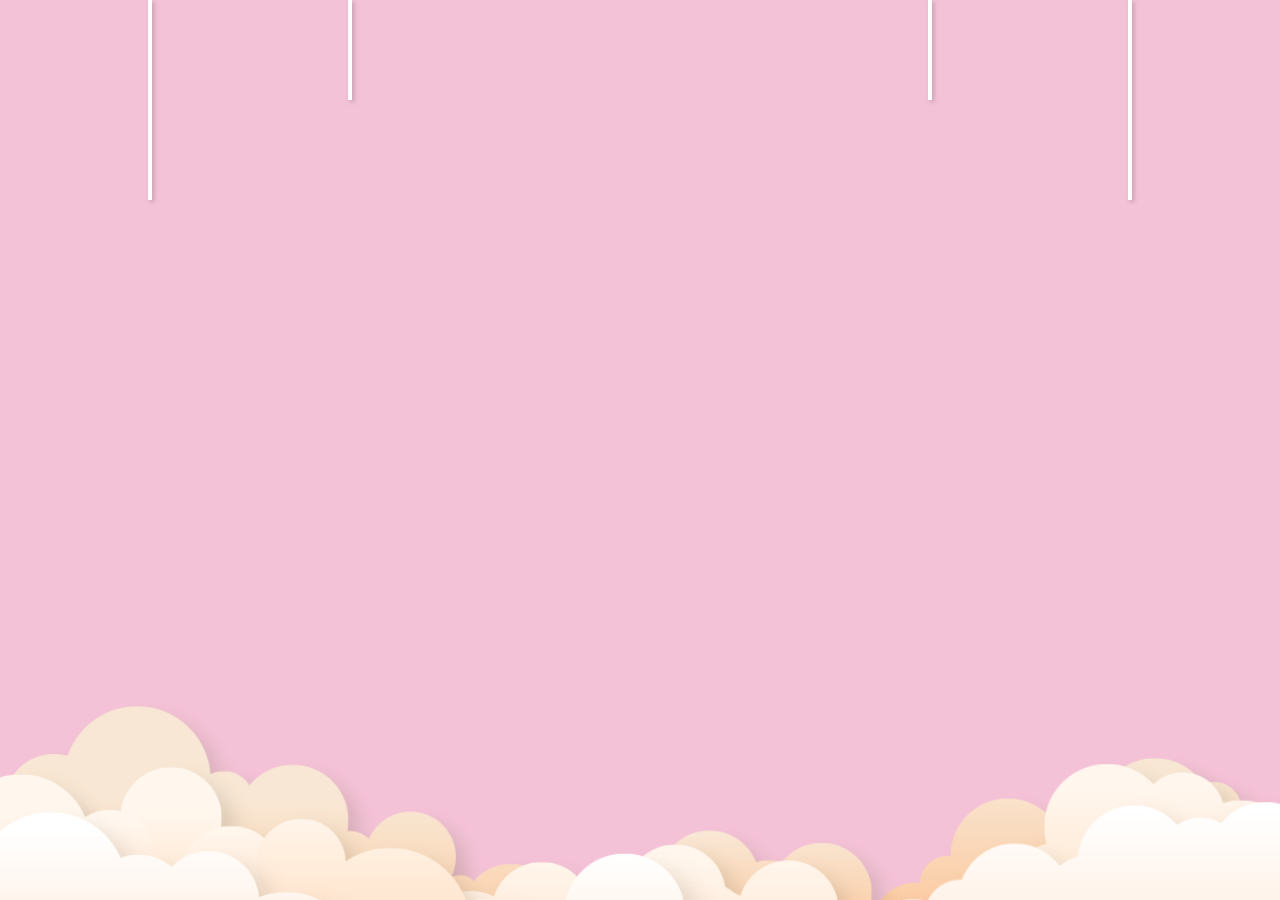
<file: index.html>
<!DOCTYPE html>
<html lang="en">
<head>
    <meta charset="UTF-8">
    <meta http-equiv="X-UA-Compatible" content="IE=edge">
    <meta name="viewport" content="width=device-width, initial-scale=1.0">
    <link rel="stylesheet" href="style.css">
    <link rel="website icon" type="png" href="image/traitym.png">
    <link rel="stylesheet" href="https://cdnjs.cloudflare.com/ajax/libs/font-awesome/6.3.0/css/all.min.css" integrity="sha512-SzlrxWUlpfuzQ+pcUCosxcglQRNAq/DZjVsC0lE40xsADsfeQoEypE+enwcOiGjk/bSuGGKHEyjSoQ1zVisanQ==" crossorigin="anonymous" referrerpolicy="no-referrer" />
    <title>Love You!</title>
</head>
<body>
    <div class="wrapper">
        <div class="crile-1"></div>
        <div class="crile-2"></div>
        <div class="crile-3"></div>
        <div class="crile-4"></div>
        <div class="heart">
            <svg version="1.1" id="Layer_1" xmlns="http://www.w3.org/2000/svg" xmlns:xlink="http://www.w3.org/1999/xlink" x="0px" y="0px"
                viewBox="0 0 323.47 305.1" style="enable-background:new 0 0 323.47 305.1;" xml:space="preserve">
            <path class="st0" d="M263.95,161.72c-0.79,0.79-1.59,1.55-2.4,2.28l0.06,0.06l-99.88,99.88l-99.87-99.88l0.05-0.05
                c-0.81-0.74-1.61-1.5-2.4-2.29c-13.79-13.79-20.68-31.86-20.68-49.94c0-18.07,6.89-36.15,20.69-49.94
                c13.79-13.79,31.86-20.68,49.94-20.68c18.07,0,36.14,6.89,49.93,20.68c0.79,0.79,1.55,1.59,2.28,2.4c0.03,0.02,0.05,0.04,0.07,0.06
                c0.01-0.02,0.03-0.04,0.05-0.06c0.74-0.81,1.5-1.61,2.29-2.4c13.79-13.79,31.86-20.68,49.94-20.68c18.07,0,36.14,6.89,49.93,20.68
                C291.53,89.42,291.53,134.14,263.95,161.72z"/>
            </svg>
        </div>
        <div class="traitym">
            <svg version="1.1" id="Layer_1" xmlns="http://www.w3.org/2000/svg" xmlns:xlink="http://www.w3.org/1999/xlink" x="0px" y="0px"
                viewBox="0 0 323.47 305.1" style="enable-background:new 0 0 323.47 305.1;" xml:space="preserve">
            <path class="st1" d="M0,152.55h53.28l13.76-29.86c0,0,8.87,57.48,9.78,57.48s15.59-70.01,15.59-70.01l11.62,59.01l9.17-43.11
                l11.31,26.49h79.8l14.06-24.66l8.87,42.19l11.62-34.85l9.17,42.19l10.7-63.59l9.48,38.72h55.26"/>
            <path class="st2" d="M196.74,116.91l0.01,0.01l-35.02,35.02l-35.02-35.02c-4.43-4.47-7.16-10.62-7.16-17.42
                c0-6.83,2.77-13.03,7.25-17.51c4.48-4.48,10.67-7.25,17.51-7.25c6.8,0,12.95,2.73,17.42,7.16c4.47-4.43,10.63-7.16,17.41-7.16
                c6.84,0,13.03,2.77,17.51,7.25c4.49,4.48,7.26,10.68,7.26,17.51C203.91,106.29,201.18,112.44,196.74,116.91z"/>
            </svg>
        </div>
        <div class="avt">
            <img src="image/nhatran.jpg" alt="">
        </div>

        <div class="heart-item1">
            <img src="image/heart.png" alt="">
        </div>
        <div class="heart-item2">
            <img src="image/heart2.png" alt="">
        </div>
        <div class="box-heart">
            <div class="heart1">
                <i class="fa-solid fa-heart"></i>
            </div>
            <div class="heart2">
                <i class="fa-solid fa-heart"></i>
            </div>
            <div class="heart3">
                <i class="fa-solid fa-heart"></i>
            </div>
            <div class="heart4">
                <i class="fa-solid fa-heart"></i>
            </div>
        </div>
        <div class="box-big_clouds">
            <div class="big_clouds1">
                <img src="image/big-clouds1.png" alt="">
            </div>
            <div class="big_clouds2">
                <img src="image/big-clouds2.png" alt="">
            </div>
            <div class="big_clouds3">
                <img src="image/big-clouds3.png" alt="">
            </div>
        </div>
        <div class="mail">
            <button><i class="fa-regular fa-envelope"></i></button>
            <span class="heartMail"><i class="fa-solid fa-heart"></i></span>
        </div>
        <div class="icon">
            <i class="fa-solid fa-chevron-left"></i>
        </div>
        <div class="gift"></div>
        <div class="gift1"></div>
        <div class="gift2"></div>
        <div class="gift3"></div>
        <div class="textLove">
            <p>I</p>
            <p>Love</p>
            <p>You</p>
        </div>
    </div>
</body>
<script>
    var mail = document.querySelector(".mail")
    mail.addEventListener("click", ()=>{
        window.location.href = "mail.html"
    })
</script>
</html>
</file>
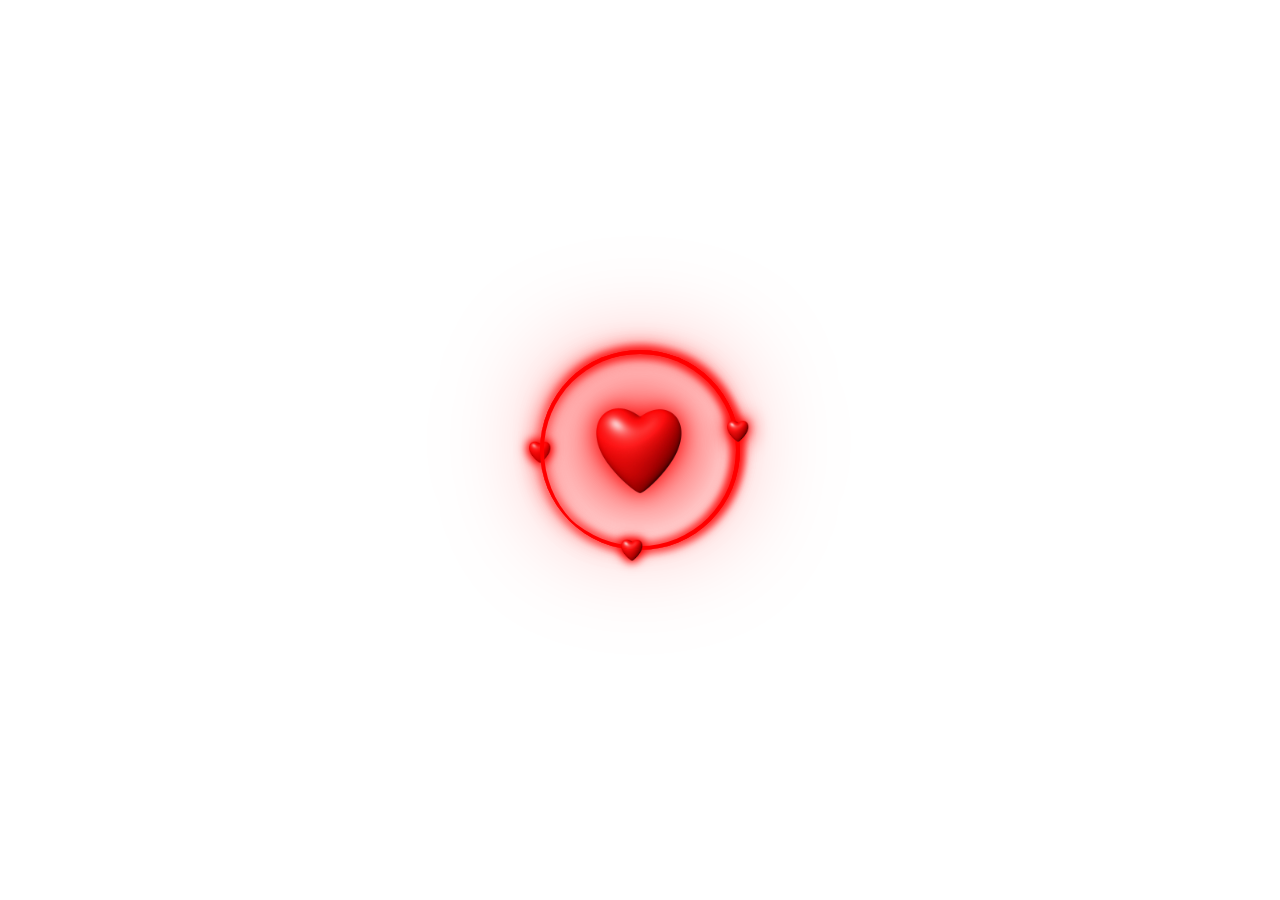
<file: mail.html>
<!DOCTYPE html>
<html lang="en">
<head>
    <meta charset="UTF-8">
    <meta http-equiv="X-UA-Compatible" content="IE=edge">
    <meta name="viewport" content="width=device-width, initial-scale=1.0">
    <link rel="website icon" type="png" href="image/traitym.png">
    <link rel="stylesheet" href="mail.css">
    <title>Gửi cậu!</title>
</head>
<body>
    <div class="warpper preloading">
        <div class="box">
            <div class="mail">
                <div class="heart">
                    <img src="image/tym.png" alt="">
                    <img src="image/tym.png" alt="">
                    <img src="image/tym.png" alt="">
                    <img src="image/tym.png" alt="">
                    <img src="image/tym.png" alt="">
                </div>
                <div class="content">
                    <div class="title">
                        <h2>Gửi cậu!</h2>
                    </div>
                    <p>
                        Chúc mừng Ngày Quốc tế Phụ nữ 8/3! Ngày này cũng là một cơ hội để tớ gửi đến cậu lời cảm ơn sâu sắc đối với những gì cậu đã làm và sẽ làm cho tôi trong suốt thời gian qua.Tớ thực sự cảm ơn cậu đã luôn đồng hành cùng tớ và giúp tớ trong những thử thách của cuộc đời. Tớ hy vọng cậu sẽ luôn luôn tự tin và tinh thần can đảm trong những thử thách và sự nghiệp của cậu. Chúc cậu luôn luôn hạnh phúc và đạt được những mục tiêu của mình. Yêu cậu nhiều!!!
                        <p><a href="flower.html" style="text-decoration: none; color: #000000;">ㅤㅤㅤㅤㅤㅤㅤㅤㅤㅤㅤㅤBấm vào đây thử đi</a></p>
                    </p>
                </div>
            </div>
        </div>
        <div class="loader-wrapper">
            <div class="loader">
                <div class="inner one" style="--i:1;"></div>
                <div class="inner two" style="--i:1;"></div>
                <div class="inner three" style="--i:1;"></div>
                <div class="box-heart">
                    <div class="heartLoader"></div>
                </div>
            </div>
        </div>
    </div>
    
</body>
<script type="text/javascript" src="https://code.jquery.com/jquery-3.6.3.min.js"></script>
    <script>
        $(window).on('load', function(event){
        $('body').removeClass('preloading');
        $('.loader-wrapper').delay(1000).fadeOut('fast');
    });
    </script>
</html>
</file>
<file: style.css>
@import url('https://fonts.googleapis.com/css2?family=Roboto:wght@700&display=swap');
@import url('https://fonts.googleapis.com/css2?family=Dancing+Script:wght@700&display=swap');
*{
    margin: 0;
    padding: 0;
    box-sizing: border-box;
}
body{
    background: #F4C2D7;
}
.wrapper{
    position: relative;
    width: 100%;
    height: 100%;
    display: flex;
    justify-content: center;
    align-items: center;
    min-height: 100vh;
    overflow: hidden;
}

.wrapper .crile-1{
    position: absolute;
    content: "";
    width: 100px;
    height: 100px;
    border: 6px solid red;
    border-radius: 50%;
    transform: scale(0);
    animation: scaleBorder 1s forwards alternate ease-in-out;
}
@keyframes scaleBorder{
    70%{
        transform: scale(1);
        border-width: 6px;
    }
    80%{
        transform: scale(1);
        border-width: 1px;
    }
    100%{
        transform: scale(1);
        border-width: 1px;
        opacity: 0;
    }
}
.wrapper .crile-2{
    position: absolute;
    content: "";
    width: 100px;
    height: 100px;
    border: 6px solid red;
    border-radius: 50%;
    transform: scale(0);
    animation: scaleBorder 1s forwards alternate ease-in-out 2;
    animation-delay: 0.3s;
}

.wrapper .crile-3{
    position: absolute;
    width: 50px;
    height: 50px;
    border: 30px solid red;
    border-radius: 50%;
    transform: scale(0);
    animation: spanScale 2s forwards alternate 1.8s;
}
@keyframes spanScale{
    0%{
        border-width: 30px;
        transform: scale(0);
    }
    30%, 40%{
        transform: scale(1);
    }
    50%{
        border-width: 5px;
        transform: scale(0.2);
    }
    52%{
        border-width: 30px;
    }
    80%{
        border-width: 30px;
        transform:translateY(300px) scale(0.2);
    }
    100%{
        border-width: 25px;
        transform:translate(0) scale(0);
    }
}
.wrapper .crile-4{
    position: absolute;
    bottom: 0;
    width: 100%;
    height: 100%;
    background: url("image/bgr.jpg");
    background-repeat: no-repeat;
    background-size: cover;
    transform: scale(0);
    transform-origin: bottom;
    animation: bgrScale 1s ease-in-out forwards alternate 3.1s;
}
@keyframes bgrScale{
    0%{
        width: 10px;
        height: 10px;
        transform: scale(0);
        border-radius: 50%;
        transform-origin: bottom;
    }
    98%{
        width: 700px;
        height: 700px;
        transform: scale(1);
        border-radius: 50%;
        transform-origin: bottom;
    }
    100%{
        width: 100%;
        height: 100%;
        transform: scale(1);
    }
}
.heart{
    position: absolute;
    width: 25%;
    height: 25%;
    display: flex;
    justify-content: center;
    align-items: center;
    z-index: 100;
    filter: drop-shadow(3px 3px 6px rgba(0,0,0,0.4));
    animation: nhiptim 2s forwards 16s;
}
.heart .st0{
    position: absolute;
    fill:none;
    stroke-width: 4px;
    stroke: #fed3dd;
    stroke-dasharray: 1700;
    stroke-dashoffset: 0;
    opacity: 0;
    animation: heart 5s linear forwards alternate 6s;
}
@keyframes heart{
    0%{
        opacity: 1;
        stroke-dashoffset: 1700;
    }
    100%{
        opacity: 1;
        stroke-dashoffset: 0;
        fill: #ff2b5d;
    }
}
.traitym{
    width: 250px;
    height: 250px;
    display: flex;
    justify-content: center;
    align-items: center;
    z-index: 100;
    animation: nhiptim 2s forwards 15s;
}
@keyframes nhiptim {
    0%{
        transform:rotate(0deg) scale(1);
    }
    20%,100%{
        transform:rotate(720deg) scale(0);
    }
}
.traitym .st1{
    fill: none;
    stroke: #ffffff;
    stroke-width: 5px;
    stroke-dasharray: 3700;
    stroke-dashoffset: 3700;
    animation: ani 10s forwards 7.5s;
}
@keyframes ani{
    0%{
        fill: none;
        stroke-dashoffset: 3700;
    }
    100%{
        fill: none;
        stroke-dashoffset: 0;
    }
}
.traitym .st2{
    stroke: #ffffff;
    stroke-width: 5px;
    fill: none;
    stroke-dasharray: 1700;
    stroke-dashoffset: 1700;
    animation: ani1 10s forwards 7s;
}
@keyframes ani1{
    0%{
        stroke-dashoffset: 2000;
        fill: none;
    }
    100%{
        stroke-dashoffset: 0;
        fill: red;
    }
}

.avt{
    position: absolute;
    width: 190px;
    height: 190px;
    border-radius: 50%;
    border: 4px solid #fff;
    overflow: hidden;
    transform: scale(0) translateY(20px);
    box-shadow: 3px 3px 10px rgba(0, 0, 0, 0.4);
    display: flex;
    z-index: 10000;
    animation: avt 2s forwards 17s;
}
@keyframes avt{
    0%{
        transform: scale(0) translateY(-40px);
    }
    10%{
        transform: scale(1.3) translateY(-40px);
    }
    20%{
        transform:scale(0.7) translateY(-40px);
    }
    30%,100%{
        transform:scale(1) translateY(-40px);
    }
}
.avt img{
    width: 100%;
    object-fit: cover;
}
.heart-item1{
    position: absolute;
    transform: scale(0) rotate(0deg);
    animation: bigHeart 2s forwards 11.2s;
}
@keyframes bigHeart{
    0%{
        transform: scale(0) rotate(0deg);
    }
    20%{
        transform: scale(1.3);
    }
    40%{
        transform: scale(0.7) rotate(360deg);
    }
    60%,100%{
        transform: scale(1) rotate(720deg);
    }
}
.heart-item2{
    position: absolute;
    width: 380px;
    z-index: 10;
    transform: scale(0);
    animation: bigHeart 2s forwards alternate 11s;
}
.heart-item2 img{
    width: 100%;
}

.box-heart{
    position: absolute;
    top: 0;
    left: 0;
    width: 100%;
}
.heart1{
    position: absolute;
    display: flex;
    width: 100px;
    justify-content: center;
    filter: drop-shadow(2px 2px 2px rgba(0,0,0,0.2));
    left: 100px;
    animation: heart1 2s infinite linear;
}
@keyframes heart1{
    0%{
        transform: rotate(0);
        transform-origin: top;
    }
    25%{
        transform: rotate(5deg);
        transform-origin: top;
    }
    50%{
        transform: rotate(0);
        transform-origin: top;
    }
    75%{
        transform: rotate(-5deg);
        transform-origin: top;
    }
    100%{
        transform: rotate(0);
        transform-origin: top;
    }
}
.heart1::before{
    position: absolute;
    content: "";
    width: 4px;
    height: 200px;
    background: #ffffff;
    filter: blur(0.5px);
}
.heart1 .fa-heart{
    position: absolute;
    font-size: 80px;
    color: #f8dae9;
    filter: drop-shadow(2px 2px 2px rgba(0,0,0,0.2));
    top: 150px;
}

.heart2{
    position: absolute;
    display: flex;
    width: 100px;
    justify-content: center;
    filter: drop-shadow(2px 2px 2px rgba(0,0,0,0.2));
    right: 100px;
    animation: heart1 2s infinite linear;
}
.heart2::before{
    position: absolute;
    content: "";
    width: 4px;
    height: 200px;
    background: #ffffff;
    filter: blur(0.5px);
}
.heart2 .fa-heart{
    position: absolute;
    font-size: 80px;
    color: #ff8dc6;
    filter: drop-shadow(2px 2px 2px rgba(0,0,0,0.2));
    top: 150px;
}
.heart3{
    position: absolute;
    display: flex;
    width: 100px;
    justify-content: center;
    filter: drop-shadow(2px 2px 2px rgba(0,0,0,0.2));
    left: 300px;
    animation: heart1 2s infinite linear;
}
.heart3::before{
    position: absolute;
    content: "";
    width: 4px;
    height: 100px;
    background: #ffffff;
    filter: blur(0.5px);
}
.heart3 .fa-heart{
    position: absolute;
    font-size: 80px;
    color: #ff4174;
    filter: drop-shadow(2px 2px 2px rgba(0,0,0,0.2));
    top: 70px;
}
.heart4{
    position: absolute;
    display: flex;
    width: 100px;
    justify-content: center;
    filter: drop-shadow(2px 2px 2px rgba(0,0,0,0.2));
    right: 300px;
    animation: heart1 2s infinite linear;
}
.heart4::before{
    position: absolute;
    content: "";
    width: 4px;
    height: 100px;
    background: #ffffff;
    filter: blur(0.5px);
}
.heart4 .fa-heart{
    position: absolute;
    font-size: 80px;
    color: #ff799f;
    filter: drop-shadow(2px 2px 2px rgba(0,0,0,0.2));
    top: 70px;
}
.box-big_clouds{
    position: absolute;
    top: 0;
    left: 0;
    width: 100%;
    height: 100%;
    display: flex;
    justify-content: center;
    align-items: center;
}
.big_clouds1{
    position: absolute;
    bottom: -190px;
    width: 110%;
    z-index: 7;
    animation: bigClouds1 4s infinite alternate;
}
.big_clouds1 img{
    width: 100%;
}
@keyframes bigClouds1{
    0%{
        transform: scale(1);
    }
    50%{
        transform: scale(0.98);
    }
    100%{
        transform: scale(1);
    }
}
.big_clouds2{
    position: absolute;
    bottom: -240px;
    width: 110%;
    z-index: 6;
    animation: bigClouds2 3s infinite alternate;
}
.big_clouds2 img{
    width: 100%;
}
@keyframes bigClouds2{
    0%{
        transform: scale(1);
    }
    50%{
        transform: scale(0.98);
    }
    100%{
        transform: scale(1);
    }
}
.big_clouds3{
    position: absolute;
    bottom: -150px;
    width: 110%;
    z-index: 5;
    animation: bigClouds3 2s infinite alternate;
}
.big_clouds3 img{
    width: 100%;
}
@keyframes bigClouds3{
    0%{
        transform: scale(1);
    }
    50%{
        transform: scale(0.98);
    }
    100%{
        transform: scale(1);
    }
}

.mail{
    position: absolute;
    z-index: 100000;
    width: 100px;
    height: 40px;
    display: flex;
    justify-content: center;
    align-items: center;
    cursor: pointer;
    margin-top: 180px;
    filter: drop-shadow(2px 2px 2px rgba(0,0,0,0.3));
    transform: scale(0);
    animation: boxMail 2s forwards ease-in-out 18s;
}
@keyframes boxMail{
    0%{
        transform: rotate(0deg) scale(0);
    }
    15%, 100%{
        transform: rotate(720deg) scale(1.1);
    }
}
.mail button{
    padding: 10px 15px;
    background-color: rgb(255, 109, 136);
    border: none;
    font-size: 25px;
    border-radius: 4px 0px 0px 4px;
    transition: 0.5s;
    width: 58px;
    height: 40px;
    display: flex;
    justify-content: center;
    align-items: center;
    cursor: pointer;
    color: #fff;
}
.mail button >i{
    transition: 0.5s;
}
.mail span{
    position: relative;
    width: 44px;
    height: 44px;
    background-color: rgb(255, 109, 136);
    margin-left: -2px;
    border-radius: 0px 6px 6px 0px;
    cursor: pointer;
    display: flex;
    justify-content: center;
    align-items: center;
    transition: 0.5s;
}
.heartMail i{
    color: #fff;
    transition: 1s;
}
.mail:hover button i{
    cursor: pointer;
    color: rgb(255, 255, 255);
    filter: drop-shadow(0px 0px 10px rgb(255, 187, 199));
    animation: rotateMail 0.5s linear infinite;
}
@keyframes rotateMail{
    0%{
        transform: rotate(0deg);
    }
    25%{
        transform: rotate(5deg);
    }
    50%{
        transform: rotate(0deg);
    }
    75%{
        transform: rotate(-5deg);
    }
    100%{
        transform: rotate(0deg);
    }
}
.mail:hover > .heartMail{
    transform: translateY(-4px);
    background-color: #f2acc6;
    box-shadow: -2px 2px 5px rgb(0, 0, 0, 0.5);
}

.mail:hover > .heartMail i{
    color: #ff0000;
    transform: rotate(360deg);
    filter: drop-shadow(0px 0px 7px rgb(255, 255, 255));
}
.gift{
    position: absolute;
    width: 110px;
    height: 110px;
    background: url(image/gift7.gif);
    background-repeat: no-repeat;
    background-size: cover;
    border-radius: 50%;
    background-position: center;
    box-shadow: 5px 5px 5px rgba(0, 0, 0, 0.2);
    left: 50px;
    top: 55%;
    z-index: 100;
    transform: scale(0);
    animation: giftCute 2s forwards 12.5s;
}
@keyframes giftCute{
    0%{
        transform: scale(0);
    }
    20%{
        transform: scale(1.3);
    }
    40%{
        transform: scale(0.7);
    }
    60%,100%{
        transform: scale(1);
    }
}
.gift::before{
    position: absolute;
    content: "Mở<3";
    font-family: 'Dancing Script', cursive;
    font-size: 20px;
    color: red;
    width: 110px;
    height: 35px;
    background: #ffffff;
    top: -30px;
    left: 50px;
    border-radius: 5px;
    box-shadow: 5px 5px 8px rgba(0, 0, 0, 0.2);
    display: flex;
    justify-content: center;
    align-items: center;
    z-index: 10;
    transition: animation 1s;
    opacity: 0;
    transform: translate(-60px, 60px) scale(0);
}
.icon:hover ~ .gift::before{
    animation: textGift 1s forwards;
}
@keyframes textGift{
    0%{
        opacity: 1;
        transform: translate(-60px, 60px) scale(0);
    }
    100%{
        opacity: 1;
        transform: translate(0px, 0px) scale(1);
    }
}
.gift1{
    position: absolute;
    width: 110px;
    height: 110px;
    background: url(image/gift5.gif);
    background-repeat: no-repeat;
    background-size: cover;
    border-radius: 50%;
    background-position: center;
    box-shadow: 5px 5px 5px rgba(0, 0, 0, 0.2);
    right: 50px;
    top: 55%;
    z-index: 10000;
    transform: scale(0);
    animation: giftCute 2s forwards 14s;
}
.gift1::before{
    position: absolute;
    content: "Nhé";
    font-size: 20px;
    color: red;
    font-family: 'Dancing Script', cursive;
    width: 110px;
    height: 35px;
    background: #ffffff;
    top: -30px;
    right: 50px;
    border-radius: 5px;
    box-shadow: 5px 5px 8px rgba(0, 0, 0, 0.2);
    display: flex;
    justify-content: center;
    align-items: center;
    z-index: 10;
    transition: animation 1s;
    opacity: 0;
    transform: translate(50px, 60px) scale(0);
}
.icon:hover ~ .gift1::before{
    animation: textGift1 1s forwards 1.5s;
}
@keyframes textGift1{
    0%{
        opacity: 1;
        transform: translate(50px, 60px) scale(0);
    }
    100%{
        opacity: 1;
        transform: translate(0px, 0px) scale(1);
    }
}
.gift2{
    position: absolute;
    width: 150px;
    height: 150px;
    background: url(image/gift6.gif);
    background-repeat: no-repeat;
    background-size: cover;
    border-radius: 50%;
    background-position: center;
    box-shadow: 5px 5px 5px rgba(0, 0, 0, 0.2);
    left: 220px;
    top: 30%;
    z-index: 10000;
    transform: scale(0);
    animation: giftCute 2s forwards 13s;
}
.gift2::before{
    position: absolute;
    content: "Thư";
    font-size: 20px;
    color: red;
    font-family: 'Dancing Script', cursive;
    width: 110px;
    height: 35px;
    background: #ffffff;
    top: -30px;
    left: 50px;
    border-radius: 5px;
    box-shadow: 5px 5px 8px rgba(0, 0, 0, 0.2);
    display: flex;
    justify-content: center;
    align-items: center;
    z-index: 10;
    transition: animation 1s;
    opacity: 0;
    transform: translate(-50px, 60px) scale(0);
}
.icon:hover ~ .gift2::before{
    animation: textGift 1s forwards 0.5s;
}
.gift3{
    position: absolute;
    width: 150px;
    height: 150px;
    background: url(image/gift3.gif);
    background-repeat: no-repeat;
    background-size: cover;
    border-radius: 50%;
    background-position: center;
    box-shadow: 5px 5px 5px rgba(0, 0, 0, 0.2);
    right: 220px;
    top: 30%;
    z-index: 10000;
    transform: scale(0);
    animation: giftCute 2s forwards 13.5s;
}
.gift3::before{
    position: absolute;
    content: "Ra";
    font-size: 20px;
    color: red;
    font-family: 'Dancing Script', cursive;
    width: 110px;
    height: 35px;
    background: #ffffff;
    top: -30px;
    right: 50px;
    border-radius: 5px;
    box-shadow: 5px 5px 8px rgba(0, 0, 0, 0.2);
    display: flex;
    justify-content: center;
    align-items: center;
    z-index: 10;
    transition: animation 1s;
    opacity: 0;
    transform: translate(50px, 60px) scale(0);
}
.icon:hover ~ .gift3::before{
    animation: textGift1 1s forwards 1s;
}
.icon{
    position: absolute;
    width: 50px;
    height: 50px;
    background: #fff;
    border-radius: 50%;
    display: flex;
    justify-content: center;
    align-items: center;
    bottom: 10%;
    box-shadow: 5px 5px 8px rgba(0, 0, 0, 0.2);
    cursor: pointer;
    z-index: 10000000000;
    transform: scale(0);
    animation: iconText 2s forwards 14.5s;
}
@keyframes iconText{
    0%{
        transform: scale(0);
    }
    10%{
        transform: scale(1.4);
    }
    20%{
        transform: scale(0.7);
    }
    30%,100%{
        transform: scale(1);
    }
}
.icon> i{
    font-size: 25px;
    color: #ff0000;
    transition: all 0.5s;
    transform: rotate(90deg);
}
.icon:hover > i{
    transform: rotate(630deg);
}
.textLove{
    position: absolute;
    top: 3%;
    display: flex;
    text-shadow: 0px 0px 10px rgba(0, 0, 0, 0.2) ;
}
.textLove p{
    font-family: 'Roboto', sans-serif;
    font-size: 60px;
    padding: 0px 10px;
    -webkit-text-stroke: 3px red;
    -webkit-text-fill-color: #fff;
}
.textLove p:nth-child(1){
    transform: scale(0);
    animation: textLove 2s forwards alternate ease-in-out 15.5s;
}
.textLove p:nth-child(2){
    transform: scale(0);
    animation: textLove 2s forwards alternate ease-in-out 15.7s;
}
.textLove p:nth-child(3){
    transform: scale(0);
    animation: textLove 2s forwards alternate ease-in-out 15.9s;
}
@keyframes textLove{
    0%{
        transform: scale(0);
    }
    10%{
        transform: scale(1.4);
    }
    20%{
        transform: scale(0.7);
    }
    30%,100%{
        transform: scale(1);
    }
}
</file>
<file: mail.css>
@import url('https://fonts.googleapis.com/css2?family=Dancing+Script:wght@700&display=swap');
*{
    padding: 0;
    margin: 0;
    box-sizing: border-box;
}
body{
    position: absolute;
    width: 100%;
    height: 100%;
}
.warpper{
    width: 100%;
    height: 100%;
    background: url(image/bgrMail.jpg);
    background-repeat: no-repeat;
    background-size: cover;
    background-position: center;
    display: flex;
    justify-content: center;
    align-items: center;
}
.box{
    position: relative;
    width: 600px;
    height: 350px;
    background: rgba(253,233,234,0.9);
    border-radius: 5px;
    box-shadow: 3px 3px 3px rgba(0,0,0,0.3);
    display: flex;
    justify-content: center;
    align-items: center;
}
.mail{
    width: 550px;
    height: 300px;
    border: 2px dashed rgb(167,32,71);
    border-radius: 15px;
}
.heart{
    position: absolute;
    width: 100%;
    height: 100%;
}
.heart img:nth-child(1){
    position: absolute;
    width: 50px;
    transform: rotate(-25deg) translate(10px, 10px);
}
.heart img:nth-child(2){
    position: absolute;
    width: 30px;
    transform: rotate(-5deg) translate(3px, 50px);
}
.heart img:nth-child(3){
    position: absolute;
    width: 30px;
    transform: rotate(5deg) translate(70px, 5px);
}
.heart img:nth-child(4){
    position: absolute;
    width: 50px;
    right: 60px;
    bottom: 60px;
    transform: rotate(25deg);
}
.heart img:nth-child(5){
    position: absolute;
    width: 30px;
    right: 110px;
    bottom: 80px;
    transform: rotate(5deg);
}
.content{
    position: relative;
    width: 100%;
    height: 100%;
}
.content .title{
    display: flex;
    justify-content: center;
    align-items: center;
    width: 100%;
    height: 50px;
    overflow: hidden;
}
.content .title h2{
    font-family: 'Dancing Script', cursive;
    font-size: 35px;
    color: rgb(181,12,17);
    opacity: 0;
    transform: translateY(-40px);
    transition: 2s;
}
.warpper:hover .title h2{
    opacity: 1;
    transform: translateY(0px);
}
.content p{
    padding: 0px 45px;
    font-size: 20px;
    font-family: 'Dancing Script', cursive;
    opacity: 0;
    transition: all 1s;
}

.content .title h3{
  padding: 0px 45px;
  font-size: 20px;
  font-family: 'Dancing Script', cursive;
  opacity: 0;
  transition: all 1s;
}
.warpper:hover .content p{
    animation: text1 2s forwards ease-in-out 1s;
}
@keyframes text1{
    0%{
        opacity: 0;
    }
    100%{
        opacity: 1;
    }
}
.loader-wrapper{
    position: fixed;
    width: 100%;
    height: 100%;
    background: #fff;
    top: 0;
    left: 0;
    z-index: 100000000000;
}
.loader {
    position: absolute;
    top: 50%;
    left: 50%;
    width: 200px;
    height: 200px;
    border-radius: 50%;
    perspective: 800px;
    display: flex;
    justify-content: center;
    align-items: center;
    transform: translate(-50%, -50%);
}
.box-heart {
  width: 100%;
  height: 100%;
  display: flex;
  justify-content: center;
  align-items: center;
  animation: loaderElectron 0.5s alternate infinite;
  z-index: -1;
}
.heartLoader{
  position: absolute;
  background: url('image/traitym.png');
  background-size: cover;
  width: 120px;
  height: 120px;
  filter: drop-shadow(0 0 10px red) drop-shadow(0 0 40px red) drop-shadow(0 0 60px red);
}

@keyframes loaderElectron{
  0%{
    transform: scale(0.9);
  }
  100%{
    transform: scale(1.1);
  }
}
.inner {
    position: absolute;
    box-sizing: border-box;
    width: 100%;
    height: 100%;
    border-radius: 50%;  
  }
  
  .inner.one {
    left: 0%;
    top: 0%;
    animation: rotate-one calc(var(--i) * 1s) linear infinite;
    border-bottom: 4px solid red;
    border-right: 4px solid red;
    filter: drop-shadow(0 0 5px red) drop-shadow(0 0 5px red);
  }
  .inner.one::before {
    position: absolute;
    content: '';
    background: url('image/traitym.png');
    background-size: cover;
    width: 30px;
    height: 30px;
    z-index: 10000000s;
    top: 40%;
    transform: translate(-50%, 30%);
  }
  .inner.two {
    right: 0%;
    top: 0%;
    animation: rotate-two calc(var(--i) * 1s) linear infinite;
    border-right: 4px solid red;
    border-top: 4px solid red;
    filter: drop-shadow(0 0 5px red) drop-shadow(0 0 5px red);
  }
  .inner.two::before {
    position: absolute;
    content: '';
    background: url('image/traitym.png');
    background-size: cover;
    width: 30px;
    height: 30px;
    right: 50%;
    bottom: 0;
    transform: translate(30%, 50%);
  }
  .inner.three {
    right: 0%;
    bottom: 0%;
    animation: rotate-three calc(var(--i) * 1s) linear infinite;
    border-top: 4px solid red;
    border-left: 4px solid red;
    filter: drop-shadow(0 0 5px red) drop-shadow(0 0 10px red);
  }
  .inner.three::before {
    position: absolute;
    background: url('image/traitym.png');
    background-size: cover;
    width: 30px;
    height: 30px;
    content: '';
    right: 2px;
    top: 50%;
    transform: translate(50%, -120%);
  }
  @keyframes rotate-one {
    0% {
      transform: rotateX(35deg) rotateY(-45deg) rotateZ(0deg);
    }
    100% {
      transform: rotateX(35deg) rotateY(-45deg) rotateZ(360deg);
    }
  }
  @keyframes rotate-two {
    0% {
      transform: rotateX(50deg) rotateY(10deg) rotateZ(0deg);
    }
    100% {
      transform: rotateX(50deg) rotateY(10deg) rotateZ(360deg);
    }
  }
  @keyframes rotate-three{
    0% {
      transform: rotateX(35deg) rotateY(55deg) rotateZ(0deg);
    }
    100% {
      transform: rotateX(35deg) rotateY(55deg) rotateZ(360deg);
    }
  }
</file>
